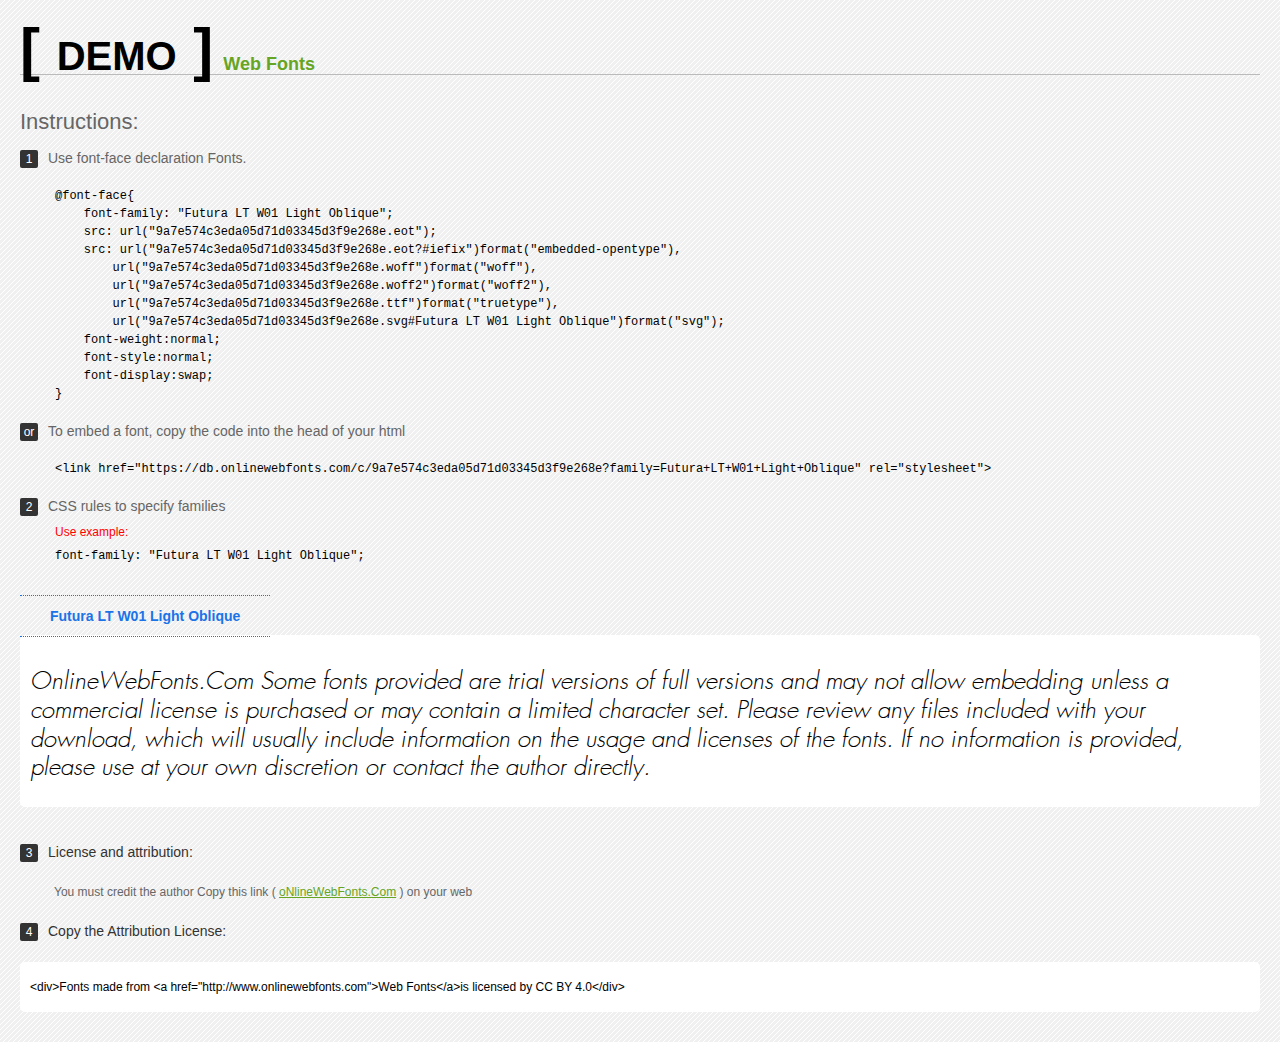
<file: Futura LT W01 Light Oblique/Web Fonts/Web Fonts Demo.html>
<!doctype html>
<html>
<head>
<meta charset="utf-8">
<title>Futura LT W01 Light Oblique Fonts Demo</title>
<style type="text/css">
*{margin:0;padding:0;list-style-type:none;}body{font-family:Arial,Helvetica,sans-serif;line-height:1.5;font-size:16px;padding:20px;color:#333;background-image:url([data-uri]);}a{color:#66A523;}a:hover,.g:hover{opacity:0.7;}h1{font-size:60px;border-bottom:1px solid #bbb;line-height:20px;color:#000;text-transform:uppercase;margin-top:20px;}h1 a{font-size:18px;color:#66A523;text-decoration:none;text-transform:capitalize;margin-left:10px;}h1 font{font-size:40px;}.info{float:left;font-size:14px;margin-top:30px;color:#666;}.info .inst{font-size:22px;margin-bottom:10px;}.info span,.by span{color:#fff;border-radius:2px;display:inline-block;width:18px;height:18px;text-align:center;margin-right:10px;background-color:#333333;font-size:12px;line-height:18px;}.info .exs{font-size:12px;color:#666;margin-left:35px;display:block;}.info .exs font{color:#f00;line-height:30px;}.demo{float:left;width:100%;height:auto;padding-bottom:10px;margin-top:70px;background-color:#FFF;border-radius:5px;}.demo a{color:#1a73e8;float:left;font-weight:bold;font-size:14px;padding-right:30px;padding-left:30px;position:relative;border-top-width:1px;border-top-style:dotted;border-top-color:#1A73E8;text-decoration:none;border-bottom-width:1px;border-bottom-style:dotted;border-bottom-color:#1A73E8;line-height:40px;margin-top:-40px;}.demo .t{font-size:24px;float:left;width:calc(100% - 20px);color:#000;height:120px;margin-top:20px;line-height:1.2em;overflow-x:hidden;padding:10px;}.by{padding-top:15px;float:left;width:100%;margin-top:10px;margin-right:0;margin-bottom:10px;margin-left:0;font-size:14px;color:#666;}.by .b{padding-top:10px;padding-bottom:10px;color:#333;}.by .a{padding-top:10px;padding-bottom:10px;margin-left:34px;font-size:12px;}.te{width:100%;height:auto;border:0px solid #CCC;resize:none;float:left;margin-top:10px;line-height:16px;overflow:hidden;border-radius:5px;color:#000000;background-color:#FFF;font-size:12px;margin-bottom:20px;text-indent:10px;padding-top:17px;padding-bottom:17px;}pre{color:#000;}
</style>
<style type="text/css">

@font-face{
    font-family: "Futura LT W01 Light Oblique";
    src: url("9a7e574c3eda05d71d03345d3f9e268e.eot");
    src: url("9a7e574c3eda05d71d03345d3f9e268e.eot?#iefix")format("embedded-opentype"),
        url("9a7e574c3eda05d71d03345d3f9e268e.woff")format("woff"),
        url("9a7e574c3eda05d71d03345d3f9e268e.woff2")format("woff2"),
        url("9a7e574c3eda05d71d03345d3f9e268e.ttf")format("truetype"),
        url("9a7e574c3eda05d71d03345d3f9e268e.svg#Futura LT W01 Light Oblique")format("svg");
    font-weight:normal;
    font-style:normal;
    font-display:swap;
}

</style>
</head>
<body>
<h1> <span>[ <font>Demo</font> ]</span><a href="http://www.onlinewebfonts.com" target="_blank">Web Fonts</a></h1>
<div class="info">
  <div class="inst">Instructions:</div>
  <span>1</span>Use font-face declaration Fonts.
  <div class="exs">
    <pre>

@font-face{
    font-family: "Futura LT W01 Light Oblique";
    src: url("9a7e574c3eda05d71d03345d3f9e268e.eot");
    src: url("9a7e574c3eda05d71d03345d3f9e268e.eot?#iefix")format("embedded-opentype"),
        url("9a7e574c3eda05d71d03345d3f9e268e.woff")format("woff"),
        url("9a7e574c3eda05d71d03345d3f9e268e.woff2")format("woff2"),
        url("9a7e574c3eda05d71d03345d3f9e268e.ttf")format("truetype"),
        url("9a7e574c3eda05d71d03345d3f9e268e.svg#Futura LT W01 Light Oblique")format("svg");
    font-weight:normal;
    font-style:normal;
    font-display:swap;
}

</pre>
  </div>
  <span>or</span>To embed a font, copy the code into the head of your html
  <div class="exs">
<br/><pre>&lt;link href=&quot;https://db.onlinewebfonts.com/c/9a7e574c3eda05d71d03345d3f9e268e?family=Futura+LT+W01+Light+Oblique&quot; rel=&quot;stylesheet&quot;&gt;</pre><br/>
  </div>
  <span>2</span>CSS rules to specify families
  <div class="exs"><font>Use example:</font> <br/>
    <pre>
font-family: &quot;Futura LT W01 Light Oblique&quot;;
</pre>
  </div>
</div>
<!--demo-->
<div class="demo"><a href="https://www.onlinewebfonts.com/download/9a7e574c3eda05d71d03345d3f9e268e" target="_blank">Futura LT W01 Light Oblique</a>
  <div class="t" style='font-family:"Futura LT W01 Light Oblique"'>
  OnlineWebFonts.Com Some fonts provided are trial versions of full versions and may not allow embedding 
unless a commercial license is purchased or may contain a limited character set. 
Please review any files included with your download, 
which will usually include information on the usage and licenses of the fonts. 
If no information is provided, 
please use at your own discretion or contact the author directly.</div>
</div>
<!--demo-->
<div class="by">
  <div class="b"><span>3</span>License and attribution:</div>
  <div class="a">You must credit the author Copy this link ( <a href="http://www.onlinewebfonts.com" target="_blank">oNlineWebFonts.Com</a> ) on your web</div>
  <div class="b"><span>4</span>Copy the Attribution License:</div>
  <div class="te">&lt;div&gt;Fonts made from &lt;a href="http://www.onlinewebfonts.com"&gt;Web Fonts&lt;/a&gt;is licensed by CC BY 4.0&lt;/div&gt;</div>
</div>
</body>
</html>
</file>
